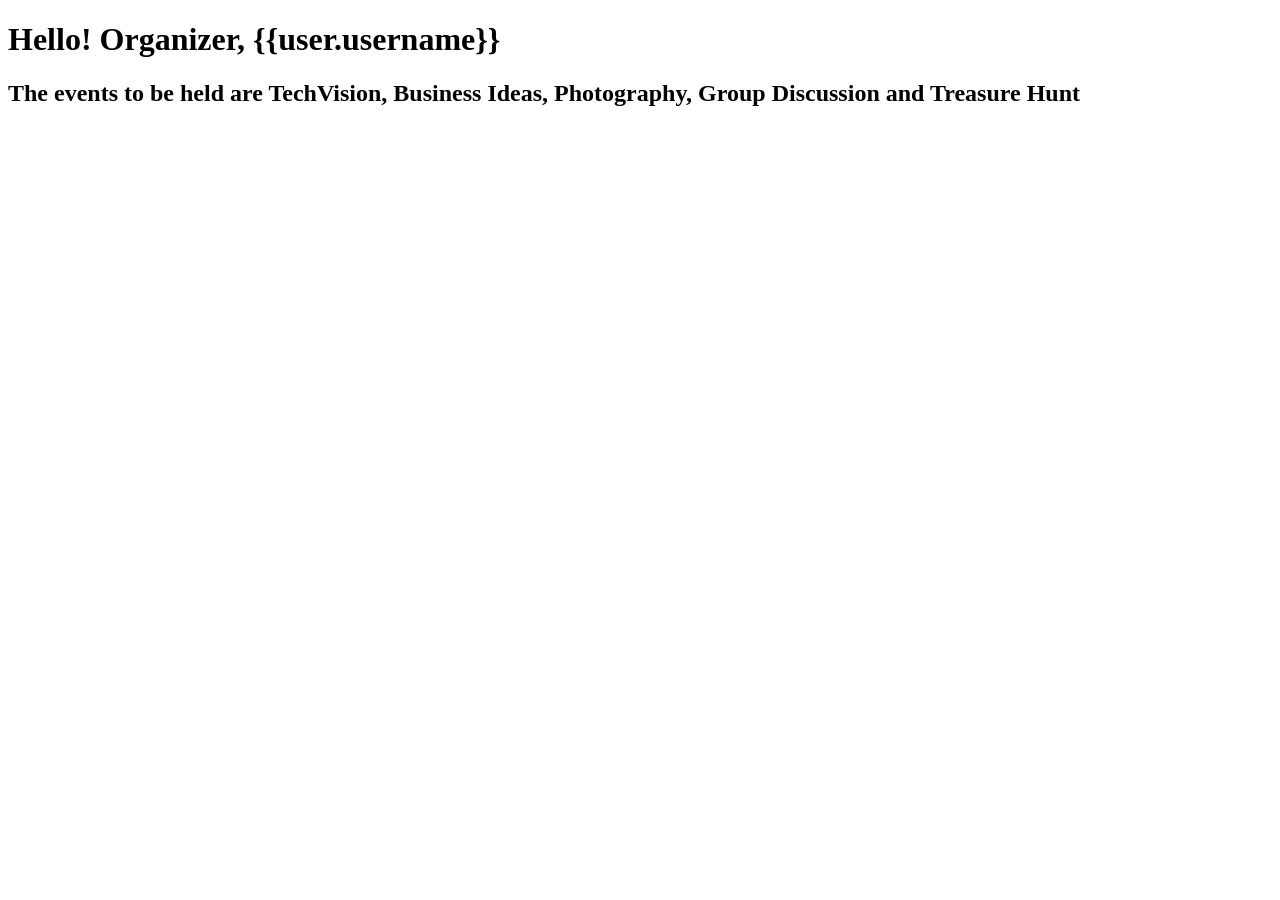
<file: templates/organizer.html>
<!DOCTYPE html>
<html lang="en">
<head>
    <meta charset="UTF-8">
    <meta name="viewport" content="width=device-width, initial-scale=1.0">
    <title>Organizer</title>
</head>
<body>
    <h1>Hello! Organizer, {{user.username}} </h1>
    <h2>The events to be held are TechVision, Business Ideas, Photography, Group Discussion and Treasure Hunt</h2>
</body>
</html>
</file>
